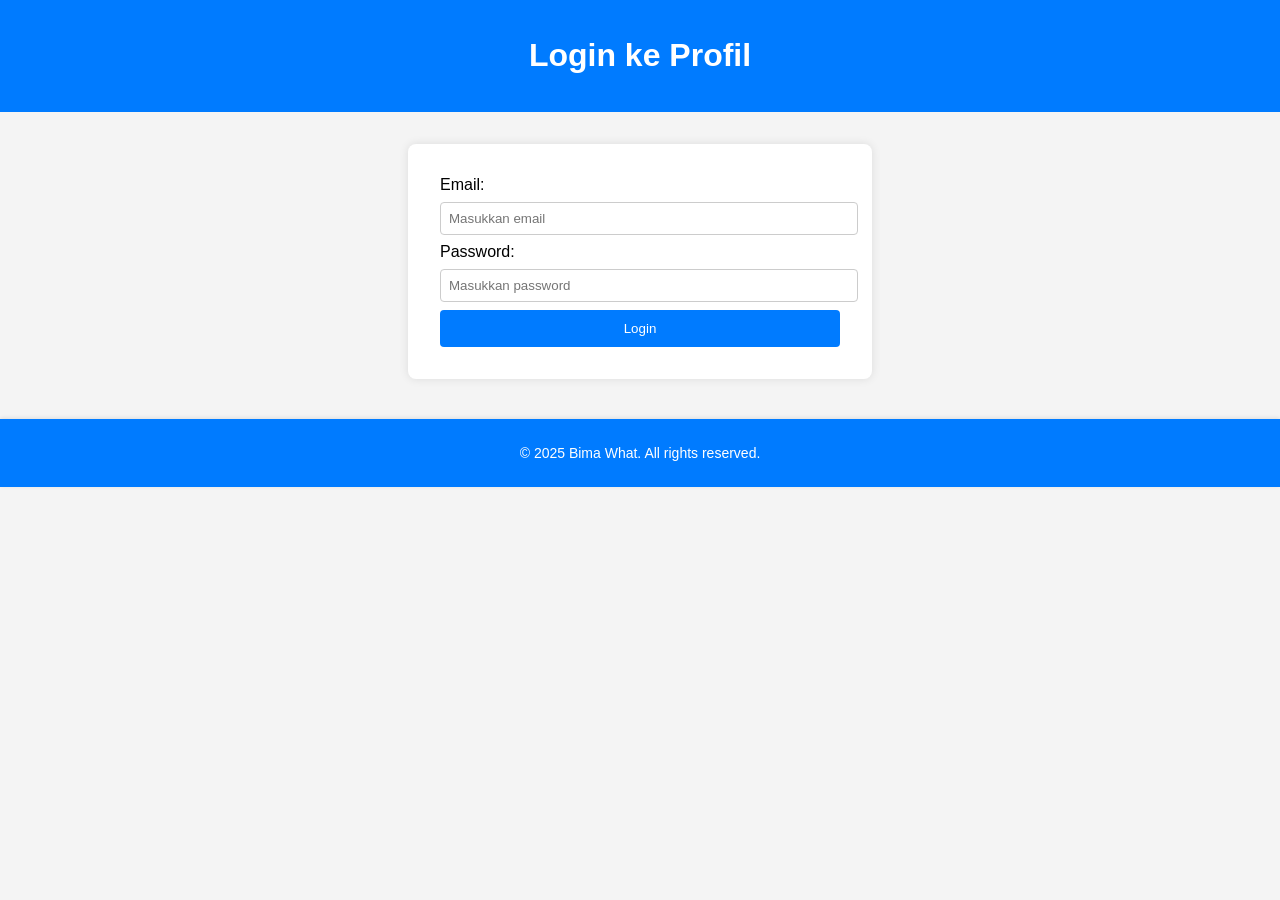
<file: index.html>
<!DOCTYPE html>
<html lang="id">
<head>
<meta charset="UTF-8" />
<meta name="viewport" content="width=device-width, initial-scale=1.0">
<title>Login - My Profile</title>
<link rel="stylesheet" href="style.css" />
<script src="validate.js" defer></script>
</head>
<body>
<header>
  <h1>Login ke Profil</h1>
</header>
<main class="login-form">
  <form action="proses_login.php" method="post" onsubmit="return validateForm()">
    <label>Email:</label>
    <input type="text" name="email" id="email" placeholder="Masukkan email" />
    
    <label>Password:</label>
    <input type="password" name="password" id="password" placeholder="Masukkan password" />
    
    <button type="submit">Login</button>
  </form>
</main>

<footer class="footer">
  <p>&copy; 2025 Bima What. All rights reserved.</p>
</footer>

</body>
</html>
</file>
<file: style.css>
body {
  font-family: Arial, sans-serif;
  margin: 0;
  padding: 0;
  background: #f4f4f4;
}

header {
  background: #007BFF;
  color: white;
  text-align: center;
  padding: 1rem;
}

.container {
  display: flex;
  flex-wrap: wrap;
}

.sidebar {
  flex: 1 1 200px;
  background: #333;
  min-height: 100vh;
}

.sidebar ul {
  list-style: none;
  padding: 0;
  margin: 0;
}

.sidebar li a {
  display: block;
  color: white;
  padding: 1rem;
  text-decoration: none;
}

.sidebar li a:hover {
  background: #555;
}

.content {
  flex: 3 1 600px;
  padding: 2rem;
}

.profile-card {
  background: white;
  padding: 1rem;
  border-radius: 8px;
  display: flex;
  gap: 1rem;
  box-shadow: 0 0 10px rgba(0,0,0,0.1);
}

.profile-pic {
  width: 180px; 
  height: 350px;
  border-radius: 5%;
  object-fit: cover;
  border: 3px solid #333;
  box-shadow: 0 4px 10px rgba(0, 0, 0, 0.2);
}


.info h2, .info h3 {
  margin-top: 0;
}

.login-form {
  max-width: 400px;
  margin: 2rem auto;
  background: white;
  padding: 2rem;
  border-radius: 8px;
  box-shadow: 0 0 10px rgba(0,0,0,0.1);
}

.login-form input[type="text"],
.login-form input[type="password"] {
  width: 100%;
  padding: 0.5rem;
  margin: 0.5rem 0;
  border: 1px solid #ccc;
  border-radius: 4px;
}

.login-form button {
  width: 100%;
  padding: 0.7rem;
  background: #007BFF;
  color: white;
  border: none;
  border-radius: 4px;
  cursor: pointer;
}

.login-form button:hover {
  background: #0056b3;
}

.edu-card {
  background: white;
  padding: 1.5rem;
  border-radius: 8px;
  box-shadow: 0 0 10px rgba(0,0,0,0.1);
}

.edu-list {
  list-style: none;
  padding: 0;
}

.edu-list li {
  margin-bottom: 1rem;
  padding-left: 1rem;
  border-left: 4px solid #007BFF;
}

.edu-list h3 {
  margin: 0 0 0.3rem 0;
}

.edu-list p {
  margin: 0;
  color: #555;
}

.achievement {
  background: white;
  padding: 1.5rem;
  margin-top: 2rem;
  border-radius: 8px;
  box-shadow: 0 0 10px rgba(0,0,0,0.1);
}

.achievement h2 {
  margin-top: 0;
}

.achievement p {
  line-height: 1.6;
  color: #444;
}

.form-section {
  margin-top: 30px;
  padding: 20px;
  background-color: #f4f4f4;
  border-radius: 10px;
}

.form-section form input,
.form-section form textarea {
  width: 100%;
  padding: 10px;
  margin-top: 6px;
  margin-bottom: 12px;
  border: 1px solid #ccc;
  border-radius: 6px;
}

.form-section form button {
  padding: 10px 20px;
  background-color: #333;
  color: white;
  border: none;
  border-radius: 6px;
  cursor: pointer;
}

.form-section form button:hover {
  background-color: #555;
}

.footer {
  background-color: #007bff;
  color: white;
  text-align: center;
  padding: 12px 0;
  position: relative;
  bottom: 0;
  width: 100%;
  margin-top: 40px;
  font-size: 14px;
  box-shadow: 0 -1px 4px rgba(0, 0, 0, 0.1);
}
</file>
